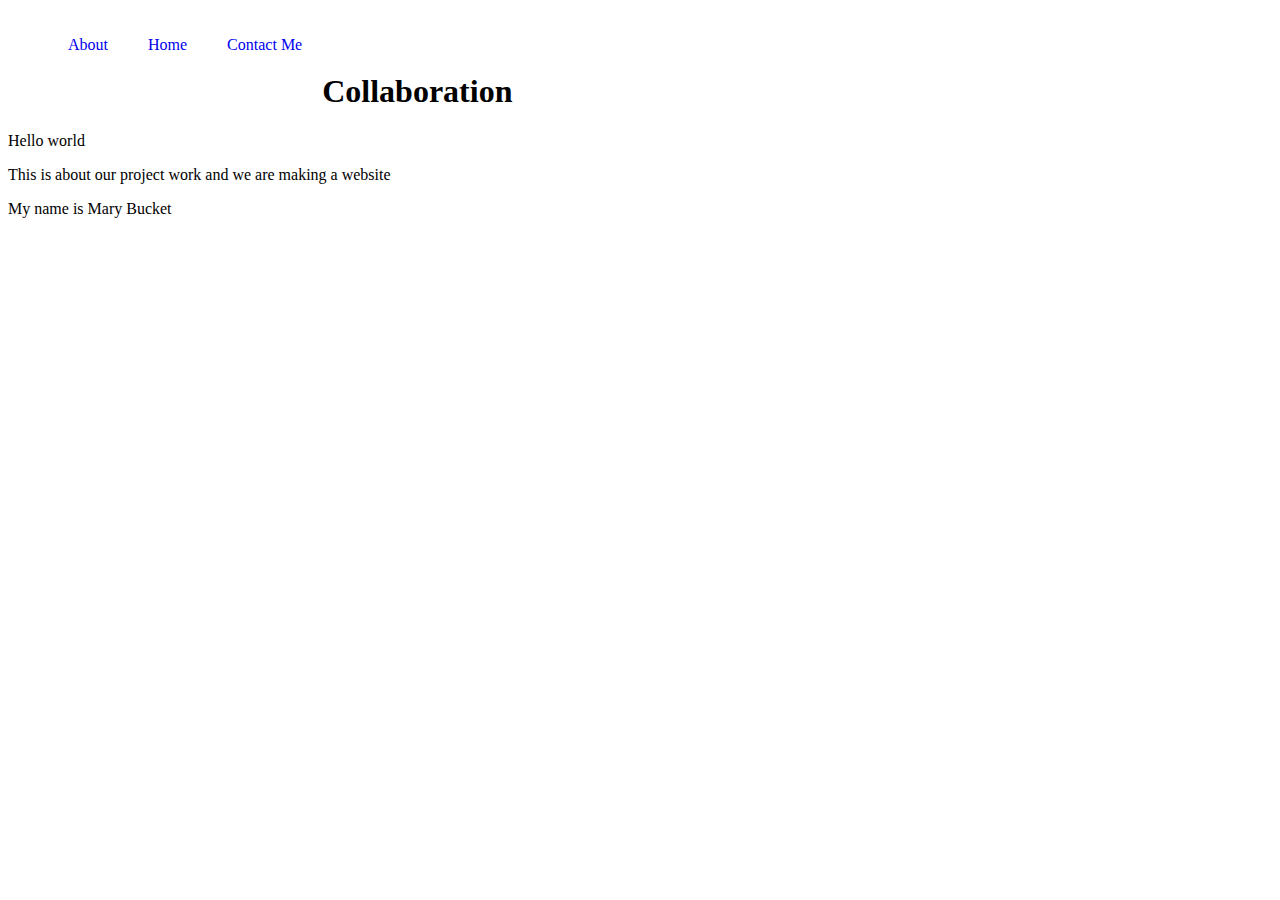
<file: Index.html>
<!DOCTYPE html>
<html lang="en">
<head>
    <meta charset="UTF-8">
    <meta name="viewport" content="width=device-width, initial-scale=1.0">
    <title>Document</title>
    <link rel="stylesheet" href="./style/index.css">
    <link rel="stylesheet" href="./style/contact.css">
</head>
<body>
<nav>
    <ul>
        <li><a href="./Pages/About.html">About</a></li>
        <li><a href="./Pages/Home.html">Home</a></li>
        <li><a href="./Pages/contact_me.html">Contact Me</a></li>
    </ul>
</nav>
<br><br>

   <h1>Collaboration</h1>
   <p>Hello world </p> 
   <p>This is about our project work and we are making a website</p>
   <p>My name is Mary Bucket</p>
</body>
</html>
</file>
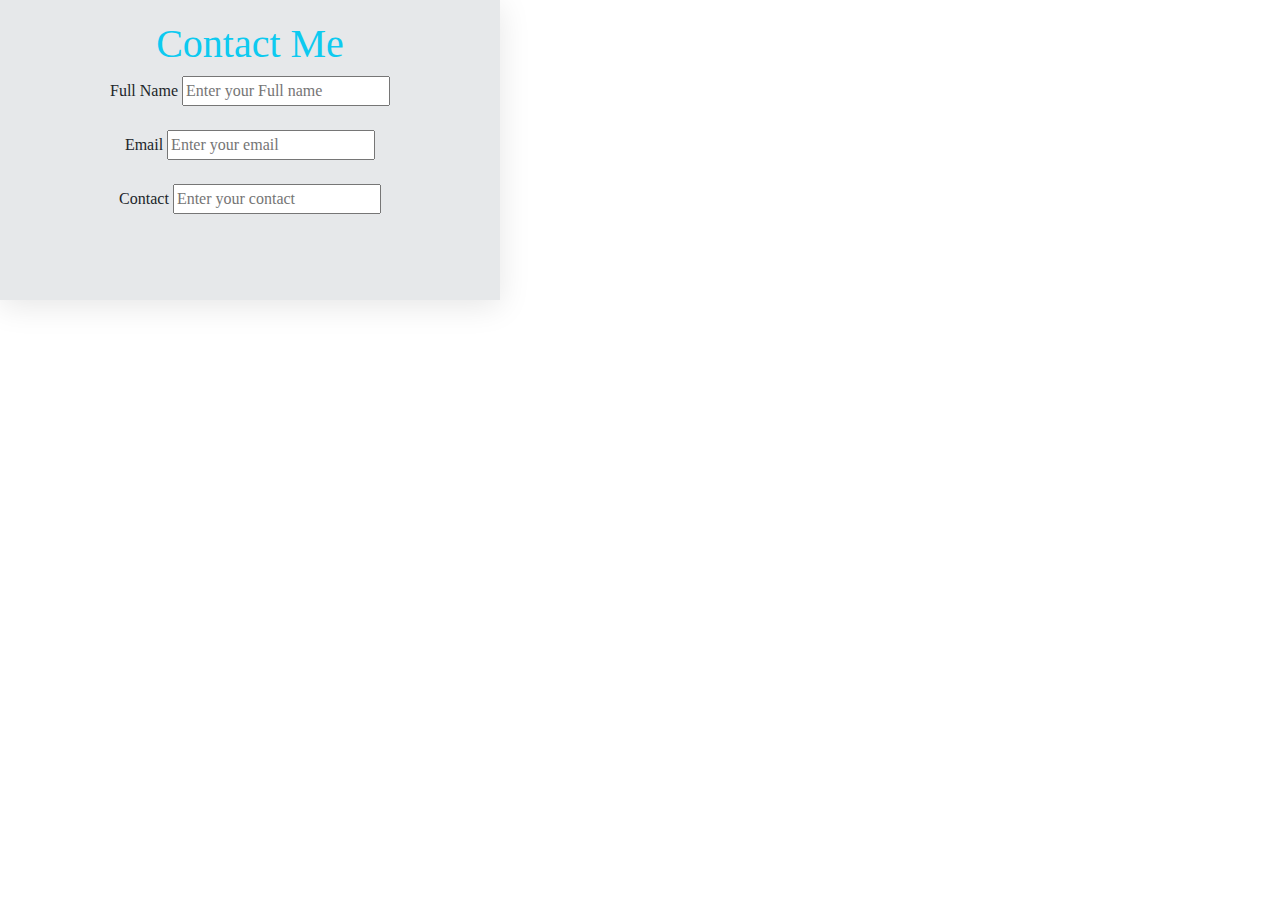
<file: Pages/contact_me.html>
<!DOCTYPE html>
<html lang="en">
<head>
    <meta charset="UTF-8">
    <meta name="viewport" content="width=device-width, initial-scale=1.0">
    <title>Conact Page</title>
    <link href="https://cdn.jsdelivr.net/npm/bootstrap@5.3.3/dist/css/bootstrap.min.css" rel="stylesheet">
    <script src="https://cdn.jsdelivr.net/npm/bootstrap@5.3.3/dist/js/bootstrap.bundle.min.js"></script>
    <link rel="stylesheet" href="https://cdnjs.cloudflare.com/ajax/libs/font-awesome/6.0.0-beta3/css/all.min.css">
    <link rel="stylesheet" href="../style/contact.css">
</head>
<body>
    <div class="form-table">
        <form class="form ">
            <h1 class="text-info">Contact Me</h1>
            <label for="name">Full Name</label>
            <input type="text" placeholder="Enter your Full name" >
            <br><br>
            <label for="email">Email</label>
            <input type="email" placeholder="Enter your email" >
            <br><br>
            <label for="name">Contact</label>
            <input type="text" placeholder="Enter your contact">

        </form>

    </div>
</body>
</html>
</file>
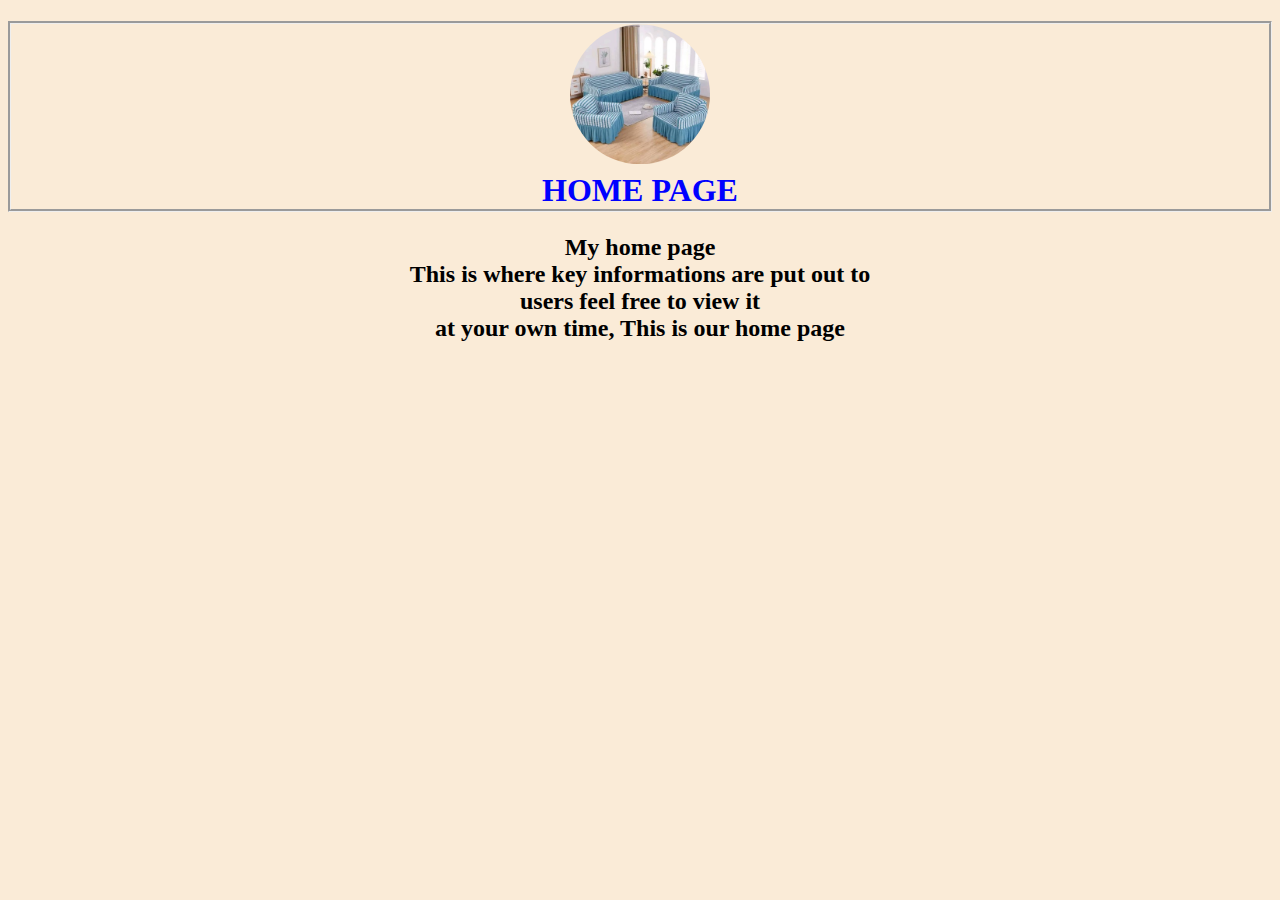
<file: Pages/Home.html>
<!DOCTYPE html>
<html lang="en">
<head>
    <meta charset="UTF-8">
    <meta name="viewport" content="width=device-width, initial-scale=1.0">
    <title>Document</title>
    <link rel="stylesheet" href="../styles/home.css">
</head>
<body>
    <h1> <img src="../chair.jpg"  height="60px" width="65px" style="width: 140px; height: 140px; clip-path: circle(50% at 50% 50%); object-fit: cover;"alt=""> <br>
        HOME PAGE</h1>
    <h2> My home page <br>
    This is where key informations are put out to<br> 
      users feel free to view it <br>
          at your own time, This is our home page</h3>
</body>
</html>
</file>
<file: style/index.css>
nav ul li {
    float: left;
    padding: 20px 20px;
    list-style: none;

}

nav ul li a {
    text-decoration: none;
    
}
</file>
<file: style/contact.css>
.form-table {
    text-align: center;
}

.form {
    background-color: rgb(230, 232, 234);
    box-shadow: 0 6px 30px rgba(0, 0, 0, 0.1);
    font-family: 'Times New Roman';
    width: 500px;
    height: 300px;
    padding: 20px 20px;
   
}
</file>
<file: styles/home.css>
body{
    background-color: antiquewhite;

}
h1{
    border-style: groove;
    color: blue;
    text-align: center;
}

h2{
    text-align: center;
    color: black;
}
</file>
